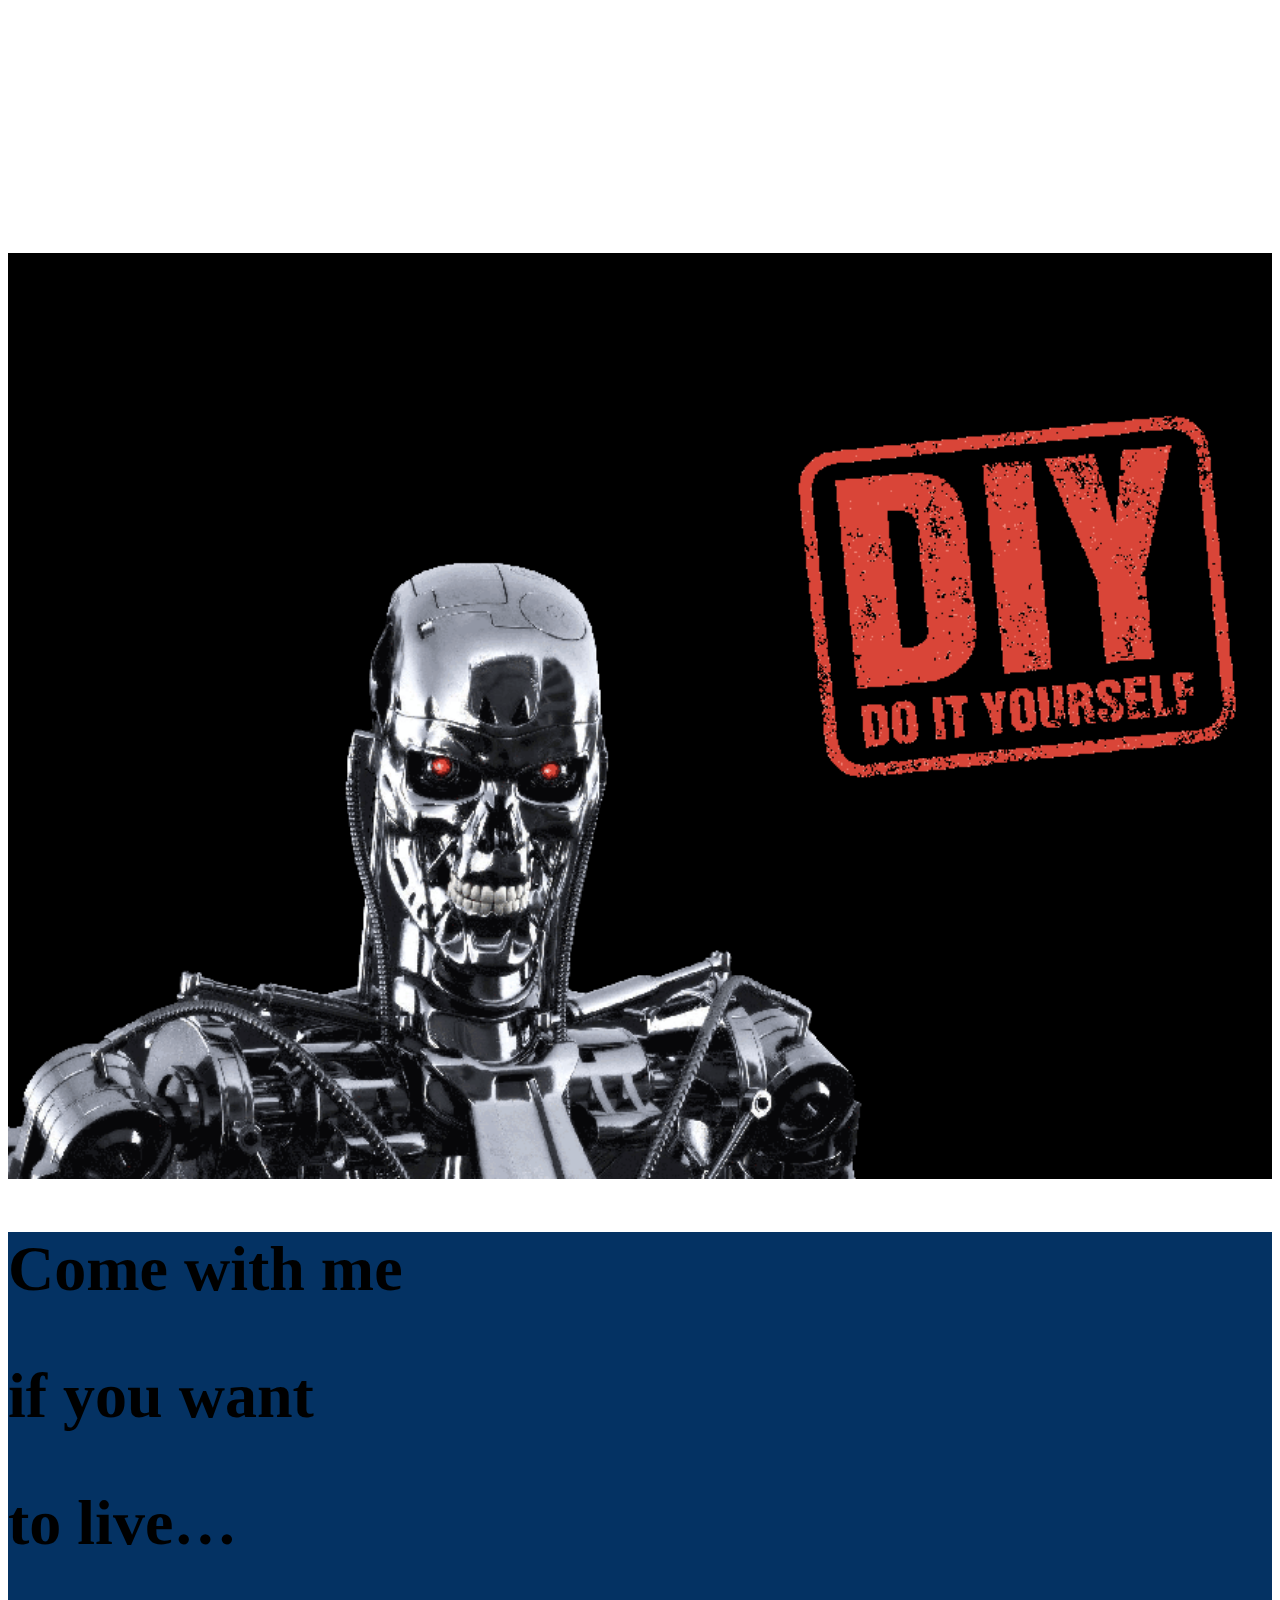
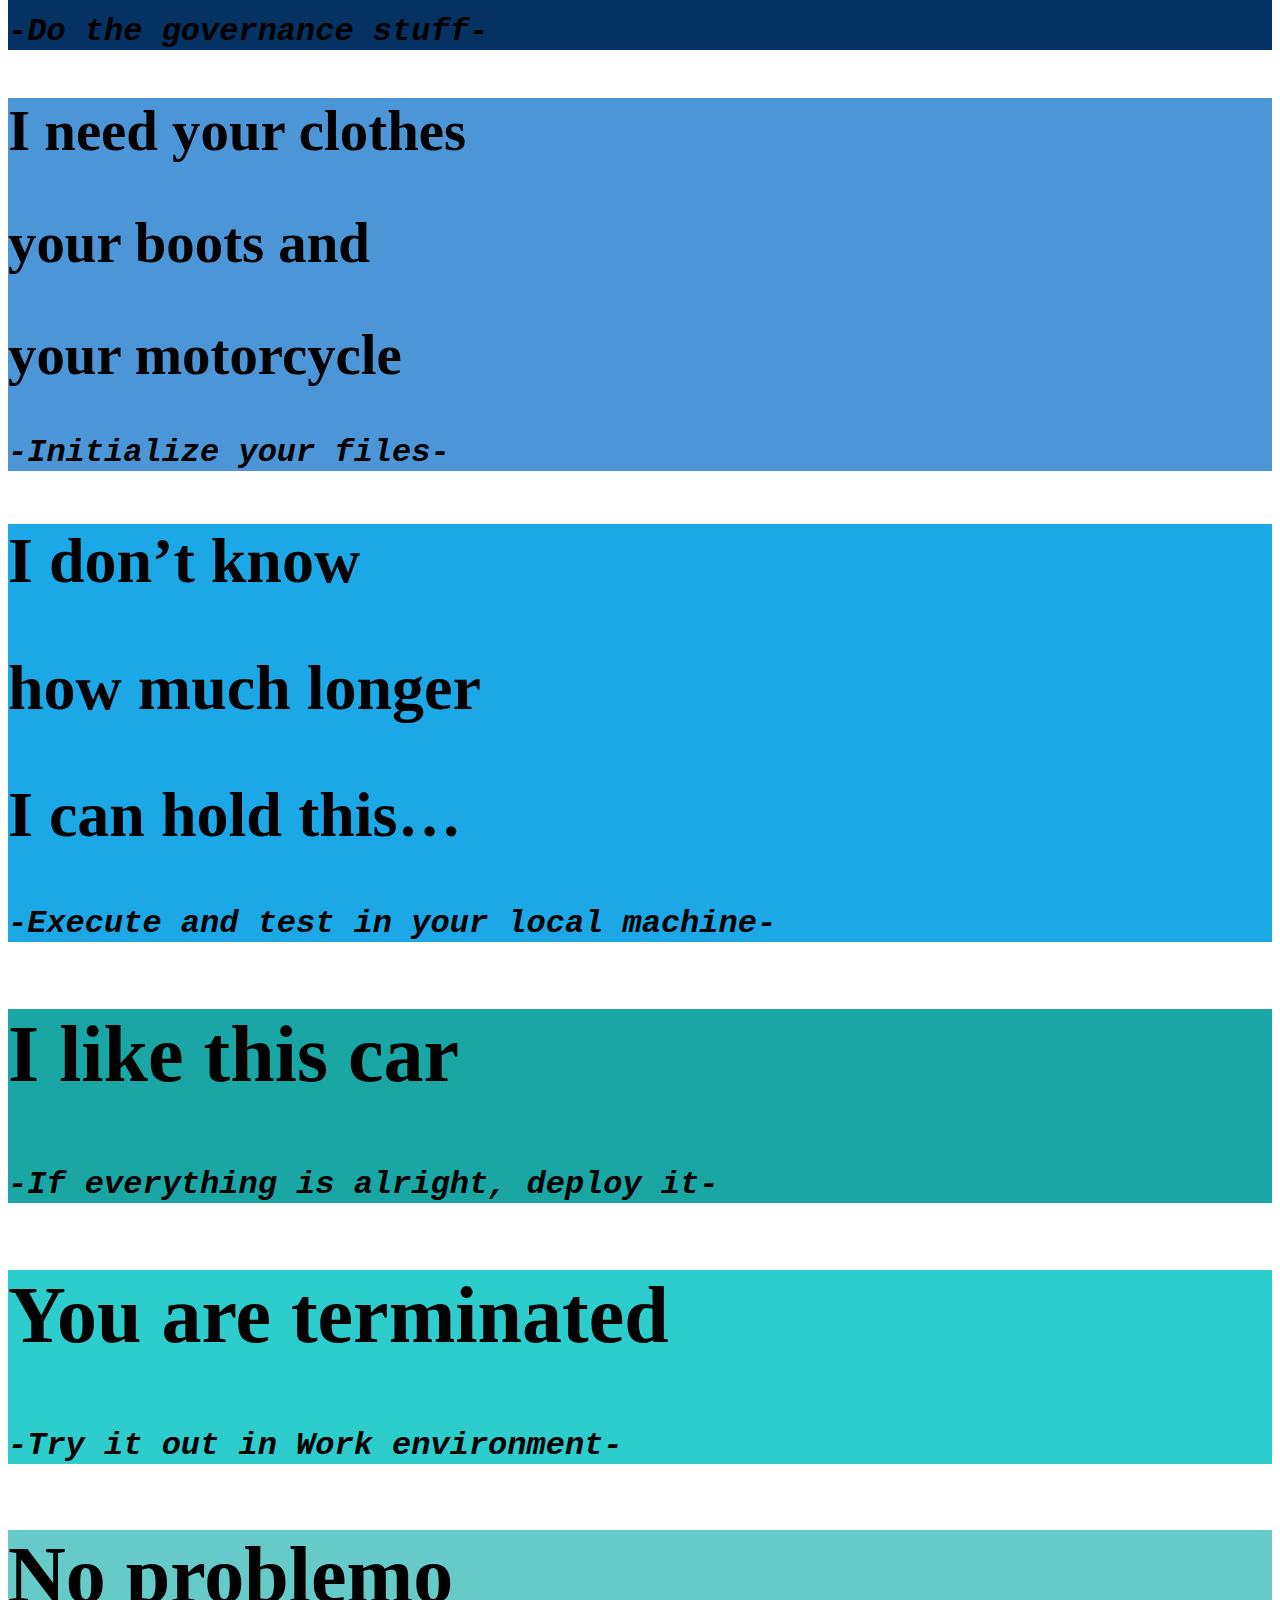
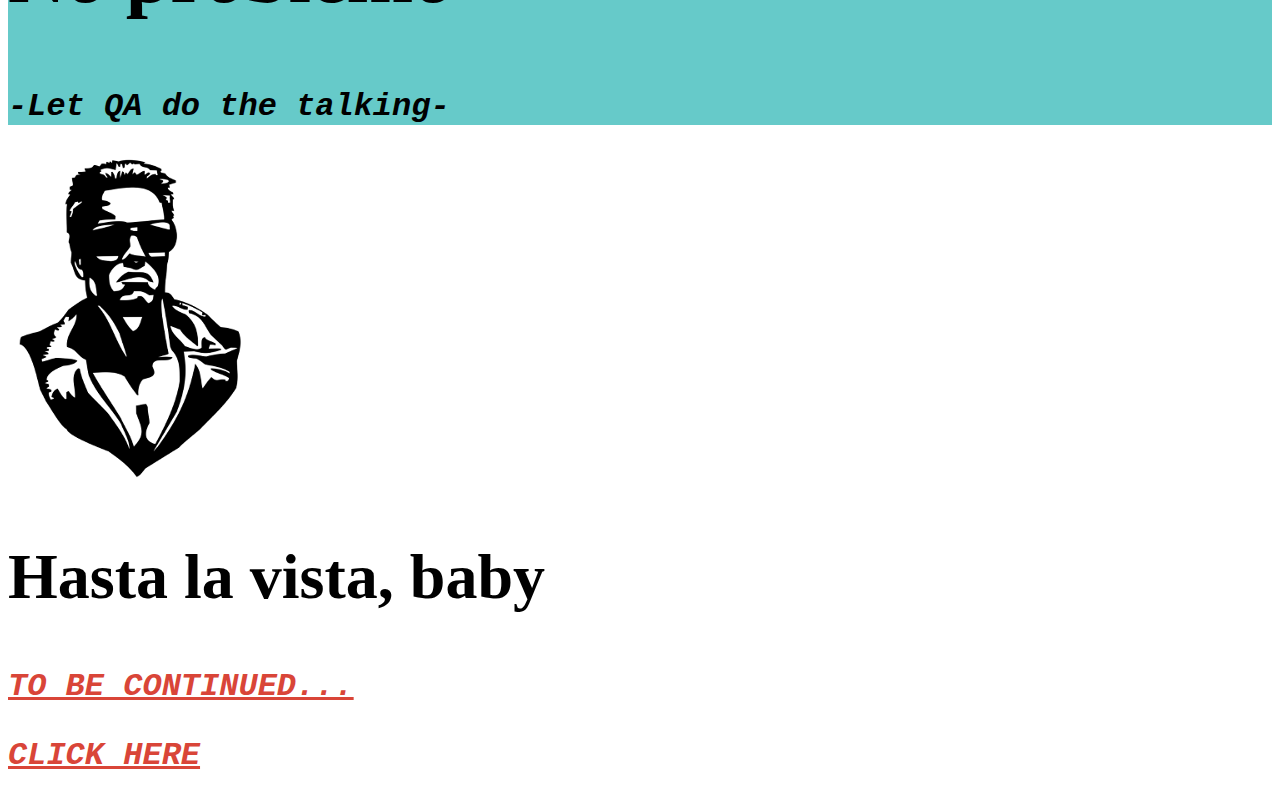
<file: index.html>
<!doctype html>
<html lang="en">
<head>

    <meta charset="utf-8">

    <title>DEMO</title>

    <meta name="viewport" content="width=device-width, initial-scale=1.0, maximum-scale=1.0, user-scalable=no">

    <link rel="stylesheet" href="https://lab.hakim.se/kontext/css/kontext.css">
    <link rel="stylesheet" href="https://lab.hakim.se/kontext/css/demo.css">

</head>
<body>

<article class="kontext">
    <div class="layer one show" style="background: #000">
        <img src="skynet.png" alt="Do it yourself!" style="display: block;margin-top: 20%;margin-left: auto;margin-right: auto;width: 100%;align:bottom;vertical-align: bottom;"/>
    </div>
    <div class="layer two" style="background: #043263">
        <h2 style="font-size: 400%;top: 10%">Come with me</h2>
        <h2 style="font-size: 400%;top: 10%">if you want</h2>
        <h2 style="font-size: 400%;top: 10%">to live…</h2>
        <h2 style="top: 20%;font-size: 2.00em;font-style: italic;font-family: Courier New,Courier,Lucida Sans Typewriter,Lucida Typewriter,monospace">-Do the governance stuff-</h2>
    </div>
    <div class="layer three" style="background: #2881d0d4">
        <h2 style="font-size: 355%;top: 10%">I need your clothes</h2>
        <h2 style="font-size: 355%;top: 10%">your boots and</h2>
        <h2 style="font-size: 355%;top: 10%">your motorcycle</h2>
        <h2 style="top: 20%;font-size: 2.00em;font-style: italic;font-family: Courier New,Courier,Lucida Sans Typewriter,Lucida Typewriter,monospace">-Initialize your files-</h2>
    </div>
    <div class="layer four" style="background: #1ca8e6">
        <h2 style="font-size: 400%;top: 10%">I don’t know</h2>
        <h2 style="font-size: 400%;top: 10%">how much longer</h2>
        <h2 style="font-size: 400%;top: 10%">I can hold this…</h2>
        <h2 style="top: 20%;font-size: 2.00em;font-style: italic;font-family: Courier New,Courier,Lucida Sans Typewriter,Lucida Typewriter,monospace">-Execute and test in your local machine-</h2>
    </div>
    <div class="layer five" style="background: #19a6a5">
        <h2 style="font-size: 500%">I like this car</h2>
        <h2 style="font-size: 2.00em;font-style: italic;font-family: Courier New,Courier,Lucida Sans Typewriter,Lucida Typewriter,monospace">-If everything is alright, deploy it-</h2>
    </div>
    <div class="layer six" style="background: #2dcccd">
        <h2 style="font-size: 500%">You are terminated</h2>
        <h2 style="font-size: 2.00em;font-style: italic;font-family: Courier New,Courier,Lucida Sans Typewriter,Lucida Typewriter,monospace">-Try it out in Work environment-</h2>
    </div>
    <div class="layer seven" style="background: #66cac9">
        <h2 style="font-size: 500%">No problemo</h2>
        <h2 style="font-size: 2.00em;font-style: italic;font-family: Courier New,Courier,Lucida Sans Typewriter,Lucida Typewriter,monospace">-Let QA do the talking-</h2>
    </div>
    <div class="layer eight" style="background: #ffffff">
        <img src="terminator.png" alt="Hasta la vista, baby"/>
        <h2 style="color: #000; top: 0%;font-size: 400%">Hasta la vista, baby</h2>
        <h2 style="top:0%;color: #000; font-size: 2.00em;font-style: italic;font-family: Courier New,Courier,Lucida Sans Typewriter,Lucida Typewriter,monospace">
			<a href="usecases.html" target="_blank" style="color: #D94538">TO BE CONTINUED...
				<p>CLICK HERE</p>
			</a>
		</h2>
    </div>
</article>

<ul class="bullets"></ul>

<script src="https://lab.hakim.se/kontext/js/kontext.js"></script>
<script>
			// Create a new instance of kontext
			var k = kontext( document.querySelector( '.kontext' ) );


			// API METHODS:

			// k.prev(); // Show prev layer
			// k.next(); // Show next layer
			// k.show( 3 ); // Show specific layer
			// k.getIndex(); // Index of current layer
			// k.getTotal(); // Total number of layers


			// DEMO-SPECIFIC:

			var bulletsContainer = document.body.querySelector( '.bullets' );

			// Create one bullet per layer
			for( var i = 0, len = k.getTotal(); i < len; i++ ) {
				var bullet = document.createElement( 'li' );
				bullet.className = i === 0 ? 'active' : '';
				bullet.setAttribute( 'index', i );
				bullet.onclick = function( event ) { k.show( event.target.getAttribute( 'index' ) ) };
				bullet.ontouchstart = function( event ) { k.show( event.target.getAttribute( 'index' ) ) };
				bulletsContainer.appendChild( bullet );
			}

			// Update the bullets when the layer changes
			k.changed.add( function( layer, index ) {
				var bullets = document.body.querySelectorAll( '.bullets li' );
				for( var i = 0, len = bullets.length; i < len; i++ ) {
					bullets[i].className = i === index ? 'active' : '';
				}
			} );

			document.addEventListener( 'keyup', function( event ) {
				if( event.keyCode === 37 ) k.prev();
				if( event.keyCode === 39 ) k.next();
			}, false );

			var touchX = 0;
			var touchConsumed = false;

			document.addEventListener( 'touchstart', function( event ) {
				touchConsumed = false;
				lastX = event.touches[0].clientX;
			}, false );

			document.addEventListener( 'touchmove', function( event ) {
				event.preventDefault();

				if( !touchConsumed ) {
					if( event.touches[0].clientX > lastX + 10 ) {
						k.prev();
						touchConsumed = true;
					}
					else if( event.touches[0].clientX < lastX - 10 ) {
						k.next();
						touchConsumed = true;
					}
				}
			}, false );


</script>

</body>
</html>
</file>
